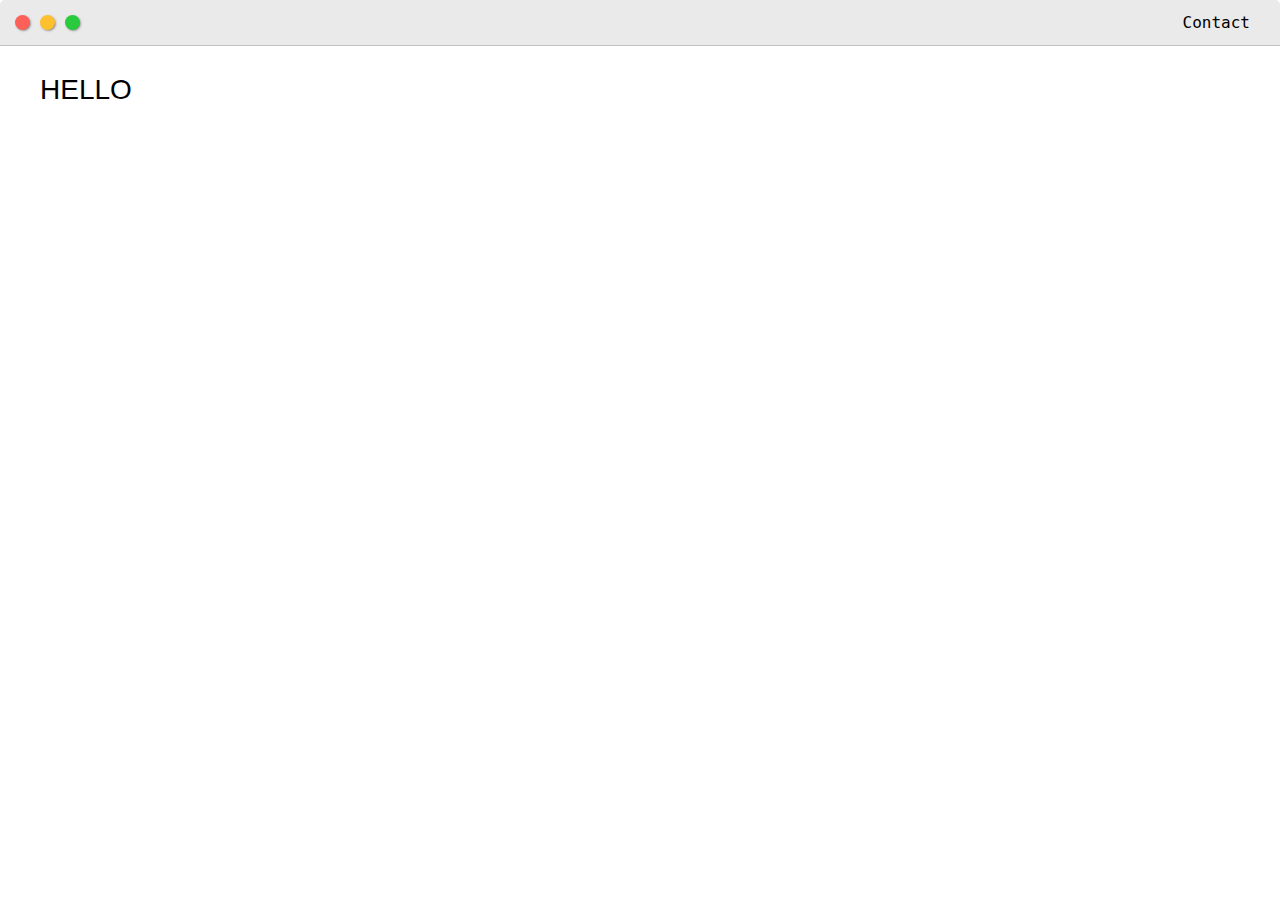
<file: post.html>
<!DOCTYPE html>
<html lang="en">
  <head>
    <meta charset="UTF-8" />
    <meta http-equiv="X-UA-Compatible" content="IE=edge" />
    <meta name="viewport" content="width=device-width, initial-scale=1.0" />
    <title>Document</title>
    <link rel="stylesheet" href="default.css" />
  </head>
  <body>
    <div class="nav-wrapper">
      <div class="dots-wrapper">
        <div class="browser-dots" id="dot-1"></div>
        <div class="browser-dots" id="dot-2"></div>
        <div class="browser-dots" id="dot-3"></div>
      </div>
      <ul id="navigation">
        <li><a href="">Contact</a></li>
      </ul>
    </div>
    <div class="main-container">
      <h3>HELLO</h3>
    </div>
  </body>
</html>
</file>
<file: default.css>
:root{
    --mainColor: #eaeaea;
    --secondaryColor: #fff;

    --borderColor: #c1c1c1;

    --mainText: black;
    --secondaryText: #4b5156;

    --themeDotBorder: #24292e;
    --previewBg: rgba(251, 249, 243, 0.8);
    --previewShadow: #f0ead6;

    --btnColor: black;

    --iconColor: #08a;
}

html,body{
    padding: 0;
    margin: 0;
}

body *{
    transition: 0.3s;
}

h1, h2, h3, h4, h5, h6 strong{
    color: var(--mainText);
    font-family: "Russo One", sans-serif;
    font-weight: 500;
}

p, li, span, label, input,  textarea{
    color: var(--secondaryText);
    font-family: "Roboto Mono", monospace;
}

a{
    text-decoration: none;
    color: #17a2ba;
}

ul{
    list-style: none;
}

h1{font-size: 56px;}
h2{font-size: 36px;}
h3{font-size: 28px;}
h4{font-size: 24px;}
h5{font-size: 20px;}
h6{font-size: 16px;}

.s1 .main-container{
    background-color: var(--mainColor);
    border-bottom: 1px solid var(--borderColor);
    overflow: auto;
}

.s2 .main-container{
    background-color: var(--secondaryColor);
    border-bottom:1px solid var(--borderColor);
    overflow: auto;
}

.main-container{
    width: 1200px;
    margin: 0 auto;
}

#name{
  font-size: 4rem;
  position: relative;
}



#name::before,
.h::after{
  content: "";
  position: absolute;
}

#name::before{
  background: teal;
}

#subtitle{
  color: blue;
  font-size: 30rem;
  font-weight: 400;
  text-align: center;
}

.greeting-wrapper{
    display: grid;
    text-align: center;
    align-content: center;
    min-height: 10em;
}

.intro-wrapper{
    background-color: var(--secondaryColor);
    border: 1px solid var(--borderColor);
    border-radius: 5px 5px 0 0;

    -webkit-box-shadow: -1px 1px 3px -1px rgba(0,0,0,0.75);
    -moz-box-shadow: 1px 1px 3px -1px rgba(0,0,0,0.75);
    box-shadow: 1px 1px 3px -1px rgba(0,0,0,0.75);

    display: grid;
    grid-template-columns: 1fr 1fr;
    grid-template-areas: 
        "nav-wrapper nav-wrapper"
        "left-column right-column"
    ;
}

.nav-wrapper{
    grid-area: nav-wrapper;
    border-bottom: 1px solid var(--borderColor);
    display: flex;
    justify-content: space-between;
    align-items: center;
    background-color: var(--mainColor);
    border-radius: 5px 5px 0 0;
}

#navigation a{
    color: var(--mainText);
}

#navigation{
    margin: 0;
    padding: 10px;

}

#navigation li{
    display: inline-block;
    margin-right: 20px;
    margin-left: 20px;
}

.dots-wrapper{
    display: flex;
    padding: 10px;
}

#dot-1{
    background-color: #fc6058;
}
#dot-2{
    background-color: #fec02f;
}
#dot-3{
    background-color: #2aca3e;
}

.browser-dots{
    background-color: black;
    height: 15px;
    width: 15px;
    border-radius: 50%;
    margin: 5px;

    -webkit-box-shadow: -1px 1px 3px -1px rgba(0,0,0,0.75);
    -moz-box-shadow: 1px 1px 3px -1px rgba(0,0,0,0.75);
     box-shadow: 1px 1px 3px -1px rgba(0,0,0,0.75);

}

.left-column{
    grid-area: left-column;
    padding-top: 50px;
    padding-bottom: 50px;
}

#profile_pic{
    display: block;
    margin: 0 auto;

    height: 200px;
    width: 200px;
    object-fit: cover;
    border: 2px solid var(--borderColor);
}

#theme-option-wrapper{
    display: flex;
    justify-content: center;
}

.theme-dot{
    height: 30px;
    width: 30px;
    border-radius: 50%;
    background-color: black;

    margin: 5px;
    border: 2px solid var(--themeDotBorder);

    -webkit-box-shadow: -1px 1px 3px -1px rgba(0,0,0,0.75);
    -moz-box-shadow: 1px 1px 3px -1px rgba(0,0,0,0.75);
     box-shadow: 1px 1px 3px -1px rgba(0,0,0,0.75);

     cursor: pointer;
}

.theme-dot:hover{
    border-width: 5px;
}

#light-mode{
    background-color: #fff;
}
#blue-mode{
    background-color: #192734;
}
#green-mode{
    background-color: #78866b;
}
#purple-mode{
    background-color: #7e4c74;
}

#settings-note{
    font-size: 12px;
    font-style: italic;
    text-align: center;
}

.right-column{
    grid-area: right-column;
    display: grid;
    align-content: center;

    padding-top: 50px;
    padding-bottom: 50px;
}

#preview-shadow{
    background-color: var(--previewShadow);
    width: 300px;
    height: 180px;
    padding-left: 30px;
    padding-top: 30px;
}

#preview{
    width: 300px;
    border: 1.5px solid #17a2b8;
    background-color: var(--previewBg);
    padding: 15px;
    position: relative;
}

.corner{
    width: 7px;
    height: 7px;
    border-radius: 50%;
    background-color: #fff;
    border: 1.5px solid #17a2b8;
    position: absolute;
}

#corner-tl{
    top: -5px;
    left: -5px;
}
#corner-tr{
    top: -5px;
    right: -5px;
}
#corner-br{
    bottom: -5px;
    right: -5px;
}
#corner-bl{
    bottom: -5px;
    left: -5px;
}

.about-wrapper{
    
    display: grid;
    overflow-x: hidden;
    
}

#skills{
    justify-content: space-evenly;
    grid-area: skills;
    float: right;
    column-count: 2;
}

#about-me{
    display: inline-block;
    justify-content: space-evenly;
    column-count: 2;
}

.post-wrapper{
    display: grid;
    grid-template-columns: repeat(auto-fit, 320px);
    justify-content: center;
    gap: 50px;
    padding-bottom: 50px;
}

.post{
    border: 1px solid var(--borderColor);
    width: 350px;
    -webkit-box-shadow: -1px 1px 3px -1px rgba(0,0,0,0.75);
    -moz-box-shadow: 1px 1px 3px -1px rgba(0,0,0,0.75);
     box-shadow: 1px 1px 3px -1px rgba(0,0,0,0.75);

     cursor: pointer;
}

.thumbnail{
    transition: transform 750ms cubic-bezier(.5, 0, .5, 1),
    opacity 250ms linear;
    width: 350px;
    height: 400px;
}

.thumbnail:hover{
    transform: scale(1.1);
    transition: 500ms ease;
}

.post-preview{
    background-color: #fff;
    padding: 15px;
}

.post-title{
    color: black;
    margin: 0;
}

.post-intro{
    color: #4b5156;
    font-size: 14px;
}

#main h1{
    text-align: center;
    font-size: 2.5rem;
    padding-bottom: 50px;
}

#contact{
    display: inline-block;

}

.socials{
    display: inline-block;
    margin-left: 40px;
    
}

.socials ul li a {
    font-size: 80px;
    padding-left: 30px;
    padding-right: 30px;
}

#message{
    float: right;
    margin-right: 40px;
}

#contact-form{
    max-width: 550px;
    margin: 0 auto;
    border: 1px solid var(--borderColor);
    padding: 15px;
    border-radius: 5px;
    background-color: var(--mainColor);
    margin-bottom: 50px;
}

#contact-form label{
    line-height: 2.7em;
}

#contact-form{
    min-height: 100px;
    font-size: 14px;
}

.input-field{
    width: 100%;
    padding-top: 10px;
    padding-bottom: 10px;
    background-color: var(--secondaryColor);
    border-radius: 5px;
    border: 1px solid var(--borderColor);
    font-size: 14px;
}

#submit-btn{
    margin-top: 10px;
    width: 100%;
    padding-top: 10px;
    padding: 10px;
    color: #fff;
    background-color: var(--btnColor);
    border: none;
}

.text-box{
    font-size: 80px;
    position: absolute;
    left: 50%;
    transform: translate(-50%, -50%)
}

.tspan{
    display: inline-block;
    font-weight: bolder;
    animation: mover linear 6s infinite;
}


@keyframes mover {
    0%{
        text-shadow: 0 0 30px rgba(0,0,0,0);
    }
    50%{
        text-shadow: 0 0 30px rgba(0,0,0,0.8);
        transform: translate(30px);
    }
    100%{
        text-shadow: 0 0 30px rgba(0,0,0,0);
    }
}

.tspan:nth-child(1){
    animation-delay: 0.5s;
}
.tspan:nth-child(2){
    animation-delay: 1s;
}
.tspan:nth-child(3){
    animation-delay: 1.5s;
}
.tspan:nth-child(4){
    animation-delay: 2s;
}
.tspan:nth-child(5){
    animation-delay: 2.5s;
}
.tspan:nth-child(6){
    animation-delay: 3s;
}
.tspan:nth-child(7){
    animation-delay: 3.5s;
}


footer{
    background-color: var(--mainColor);
    text-align: center;
}

@media screen and (max-width: 1200px){
    .main-container{
        width: 95%;
    }
}
@media screen and (max-width: 800px){
    #intro{
        grid-template-columns: 1fr;
        grid-template-areas: 
            "nav-wrapper"
            "left-column" 
            "right-column"
        ;

    }

    .right-column{
        justify-content: center;
    }

    .ml11{
        max-width: 100%;
        font-size: 2rem;
    }
}
</file>
